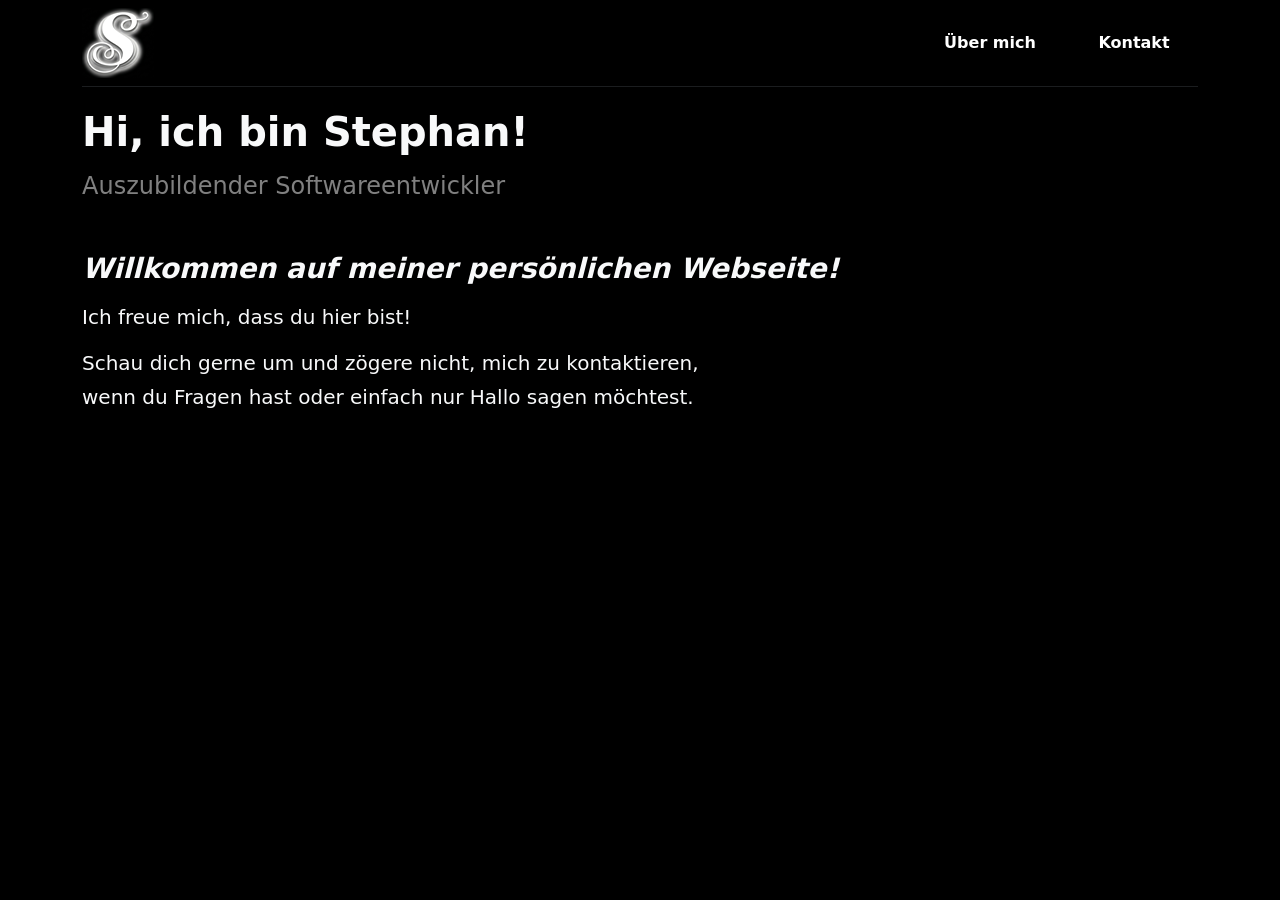
<file: index.html>
<!DOCTYPE html>
<html lang="de">

<head>
        <meta charset="UTF-8">
        <meta name="viewport" content="width=device-width, initial-scale=1.0">
        <title>Stephan Vibe</title>

        <link rel="stylesheet" href="css/bootstrap.min.css">
        <link rel="stylesheet" href="css/style.css">
</head>

<body class="bg-black text-light">

        <header class="fixed-top bg-black py-2 shadow-sm">
                <div class="container">
                        <div class="row align-items-center">
                                <div class="col-3 col-md-5">
                                        <img src="pictures/SLogo.png" class="img-fluid" alt="Logo">
                                </div>

                                <div
                                        class="col-9 col-md-7 gap-2 gap-md-3 d-flex flex-nowrap flex-md-wrap justify-content-end align-items-center fw-semibold fs-6 fs-md-4">
                                        <a class="custom-button-style white-hover" href="ueberMich.html">
                                                <span>Über mich</span>
                                        </a>
                                        <a class="custom-button-style white-hover" href="kontakt.html">
                                                <span>Kontakt</span>
                                        </a>
                                </div>
                        </div>

                        <div class="row">
                                <div class="col-12">
                                        <hr class="mt-2 mb-0 text-secondary opacity-25">
                                </div>
                        </div>
                </div>
        </header>

        <main class="container pt-5" style="margin-top: 60px;">

                <h1 class="mb-5">
                        <span class="text-light fw-bold d-block">Hi, ich bin Stephan!</span>
                        <span class="text-white-50 fw-normal fs-4">Auszubildender Softwareentwickler</span>
                </h1>

                <h2 class="fs-3 fw-semibold fst-italic mb-3">Willkommen auf meiner persönlichen Webseite!</h2>

                <div class="fs-5">
                        <p>Ich freue mich, dass du hier bist!</p>
                        <p class="mb-1">Schau dich gerne um und zögere nicht, mich zu kontaktieren,</p>
                        <p>wenn du Fragen hast oder einfach nur Hallo sagen möchtest.</p>
                </div>

        </main>

        <script src="js/bootstrap.bundle.min.js"></script>

</body>

</html>
</file>
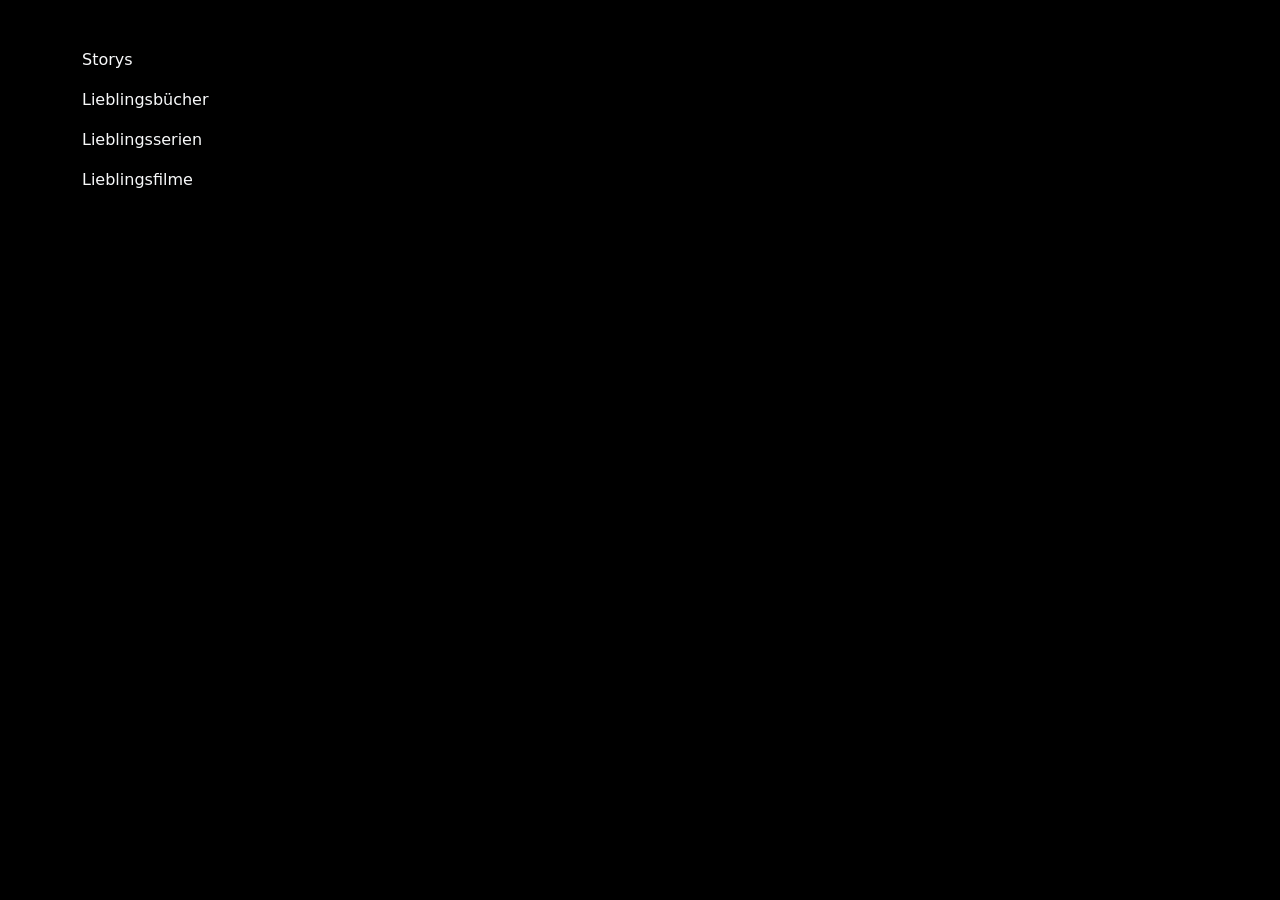
<file: mehrthemen.html>
<!DOCTYPE html>
<html lang="de">

<head>
    <meta charset="UTF-8">
    <meta name="viewport" content="width=device-width, initial-scale=1.0">
    <title>Stephan Vibe</title>

    <link rel="stylesheet" href="css/bootstrap.min.css">
    <link rel="stylesheet" href="css/style.css">
</head>

<body class="bg-black text-light">

    <main class="container mt-5 d-flex flex-column">

        <p>Storys</p>
        <p>Lieblingsbücher</p>
        <p>Lieblingsserien</p>
        <p>Lieblingsfilme</p>



    </main>



</body>

</html>
</file>
<file: css/style.css>
.custom-button-style {
    /* Macht das Element zu einer Box, die Breite und Höhe akzeptiert */
    display: flex;

    /* Deine Wunsch-Größe (erzwingen) */
    width: 8rem;
    height: 3rem;

    background-color: transparent;

    /* Text-Farbe und Unterstrich entfernen */
    color: white;
    text-decoration: none;


    /* Damit es beim Hovern weich einfadet */
    transition: background-color 0.3s ease, border-color 0.3s ease, box-shadow 0.3s ease;


    justify-content: center;
    align-items: center;

    border-radius: 1rem;
    /* Optional: abgerundete Ecken */
}


/* Der Hover-Effekt, damit sich beim Drüberfahren auch was tut */
.custom-button-style:hover {
    box-shadow: 0 10px 20px rgba(255, 255, 255, 0.7);

}



.btn-hover-red:hover {
    box-shadow: 0 4px 15px rgba(255, 0, 0, 0.6) !important;

}

.parisienne-regular {
    font-family: "Parisienne", cursive;
    font-weight: 400;
    font-style: normal;
}
</file>
